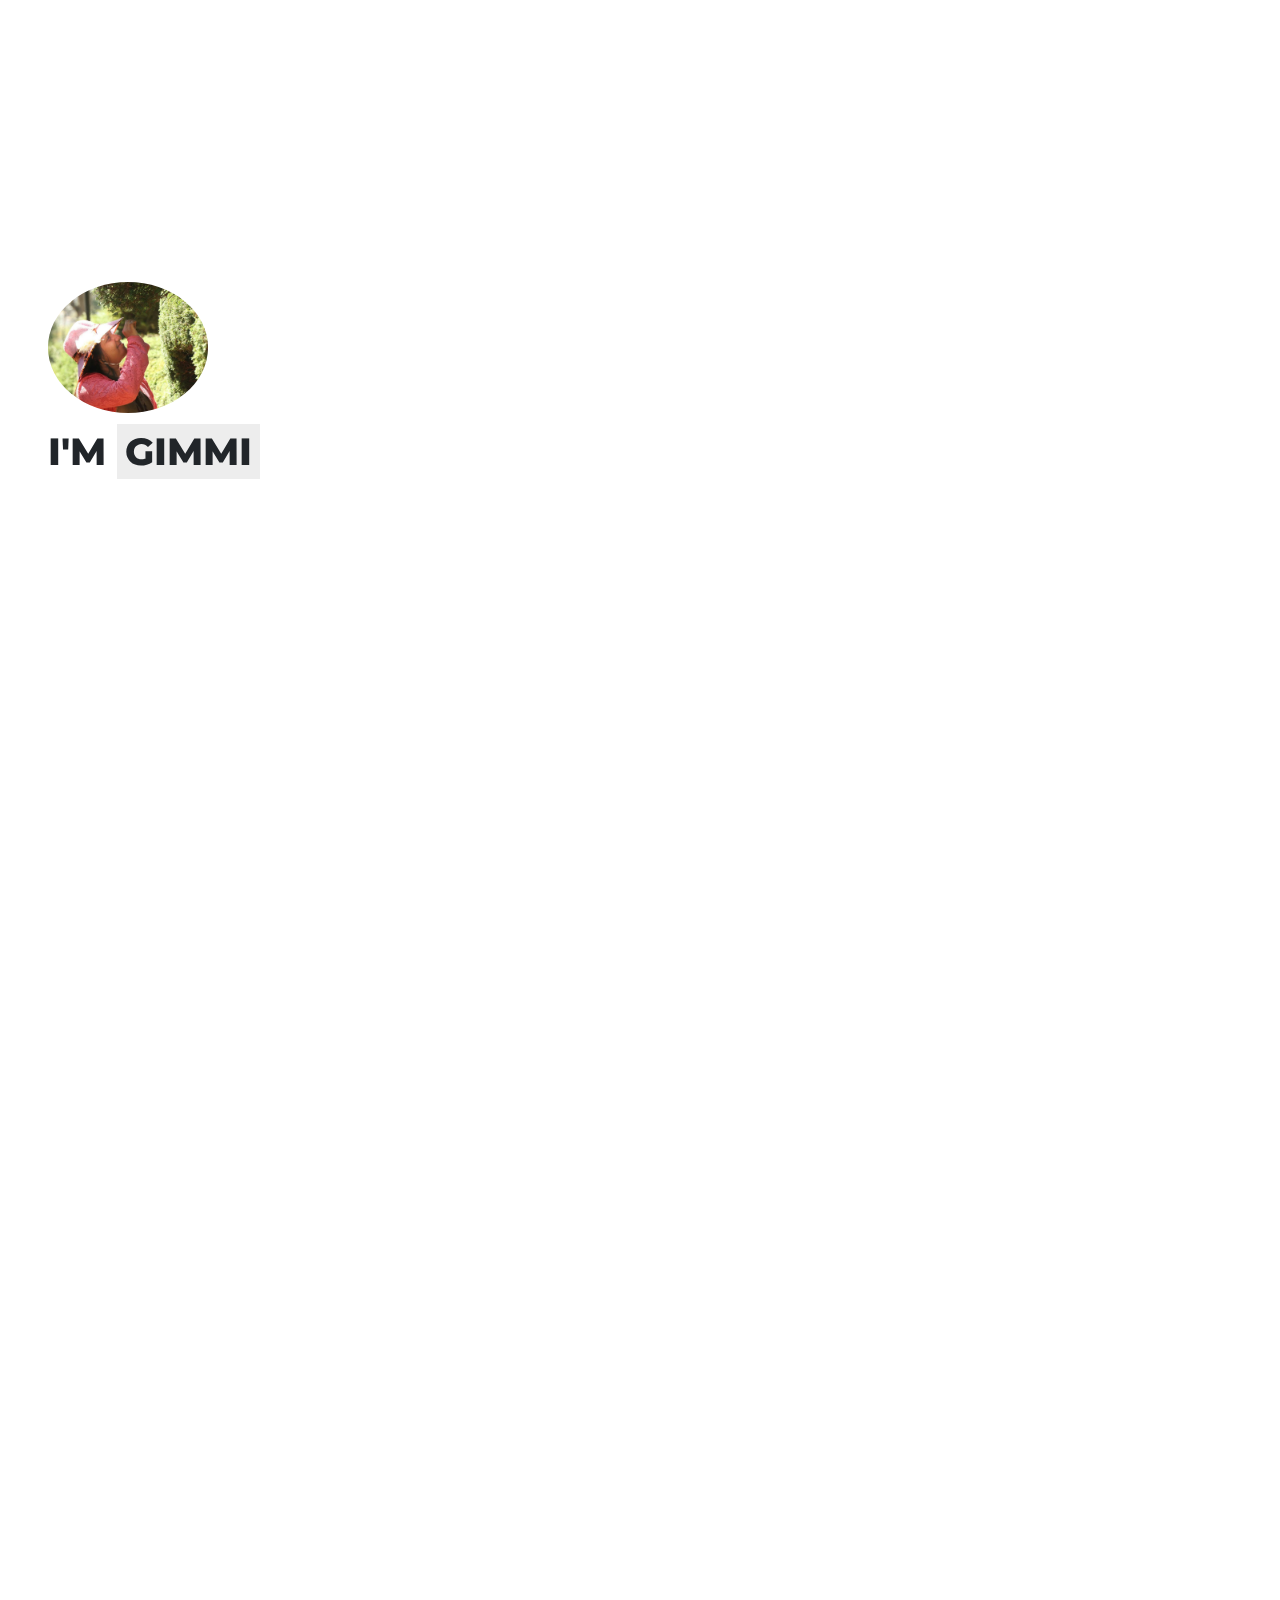
<file: index.html>
<!DOCTYPE html>
<html lang="en-US">
<head>
	<meta name="generator" content="Hugo 0.53" />
	<title>
			
			
					Gimmi Homepage
			
	</title>
	<meta charset="utf-8">
	<meta name="viewport" content="width=device-width, initial-scale=1">
	
	<link rel="stylesheet" href="https://maxcdn.bootstrapcdn.com/bootstrap/4.0.0/css/bootstrap.min.css" integrity="sha384-Gn5384xqQ1aoWXA+058RXPxPg6fy4IWvTNh0E263XmFcJlSAwiGgFAW/dAiS6JXm" crossorigin="anonymous">
	
	<link rel="stylesheet" href="https://d1azc1qln24ryf.cloudfront.net/114779/Socicon/style-cf.css?u8vidh">
	<link rel="stylesheet" type="text/css" href="css/styles.css">
	
	<link href="https://fonts.googleapis.com/css?family=Montserrat:800" rel="stylesheet">
	<link rel="stylesheet" href="css/highlight.css">
	
	<link rel="stylesheet" href="https://use.fontawesome.com/releases/v5.3.1/css/all.css" integrity="sha384-mzrmE5qonljUremFsqc01SB46JvROS7bZs3IO2EmfFsd15uHvIt+Y8vEf7N7fWAU" crossorigin="anonymous">


	
	<meta name="author" content="Nikhil Sankar">
	<meta name="theme-color" content="#000000">

	
    <link href="/index.xml" rel="alternate" type="application/rss+xml" title="Gimmi Homepage" />
    <link href="/index.xml" rel="feed" type="application/rss+xml" title="Gimmi Homepage" />
	
	
	
<meta itemprop="name" content="Gimmi Homepage">
<meta itemprop="description" content="">

<meta name="og:title" content="Gimmi Homepage">
<meta name="og:description" content="">
<meta name="og:type" content="article">

<meta name="twitter:card" content="summary">
<meta name="twitter:title" content="Gimmi Homepage">
<meta name="twitter:description" content="">

<meta name="article:author" content="Nikhil Sankar">



<script type="application/ld+json">
{
    "@context": "http://schema.org",
    "@type": "WebSite",
    "url": "/",
    "name": "Gimmi Homepage",
    "author": {
        "@type": "Person",
        "name": "Nikhil Sankar"
    },
    "description": "",
}
</script>
 


</head>
<body class="clearfix">


<section id="sidebar" class="sidebar d-flex align-items-center p-5">
  <div class="main-info">

    <img src="images/gimmi.png" class="rounded-circle mb-3" width="160px">

    <h1 class="heading">I&#39;m <span class="highlight">Gimmi</span></h1>
    <p class="text-muted">Embedded Systems Engineer from Chennai</p>

    <div class="social my-4">

      
        <a target="_blank" href="https://www.facebook.com/gimmi.guruprasadengoor">
          <i class="fab fa-facebook"></i>
        </a>
      
        <a target="_blank" href="https://instagram.com/gimmi_chocolava_dmx">
          <i class="fab fa-instagram"></i>
        </a>
      
        <a target="_blank" href="https://in.linkedin.com/in/gimmiguruprasad">
          <i class="fab fa-linkedin"></i>
        </a>
      
      
    <!-- </div> -->
    
    <!-- <a href="#contact" class="btn btn-dark btn-lg">Contact</a> -->

    
  <!-- </div> -->
</section>

<div class="main-content">
	

<section id="skills" class="aqua text-light">
  <h2 class="heading">Skills</h2>

  

  <div class="skill">
    <span class="h6">Embedded C</span>
    <div class="progress">
      <div class="progress-bar bg-blue" role="progressbar" style="width: 97%" aria-valuenow="10" aria-valuemin="0" aria-valuemax="100"></div>
    </div>
  </div>
  

  <div class="skill">
    <span class="h6">PADS Layout</span>
    <div class="progress">
      <div class="progress-bar bg-blue" role="progressbar" style="width: 90%" aria-valuenow="10" aria-valuemin="0" aria-valuemax="100"></div>
    </div>
  </div>
  

  <div class="skill">
    <span class="h6">VHDL</span>
    <div class="progress">
      <div class="progress-bar bg-blue" role="progressbar" style="width: 65%" aria-valuenow="10" aria-valuemin="0" aria-valuemax="100"></div>
    </div>
  </div>
  

  <div class="skill">
    <span class="h6">Verilog</span>
    <div class="progress">
      <div class="progress-bar bg-blue" role="progressbar" style="width: 80%" aria-valuenow="10" aria-valuemin="0" aria-valuemax="100"></div>
    </div>
  </div>
  
</section>
	

<section id="experience" class="green">
  <h2 class="heading">Experience</h2>
  <div id="timeline">
    
    <div class="timeline-item clearfix">
      <div class="timeline-icon"></div>
      
      <div class="timeline-content  right ">
        <span class="date">August 2015 - June 2016</span>
        <h6 class="h3 my-2">Processor Systems (Bangalore)</h6>
        <p class="">Generic Industrial Tester Board - designed an automated testing framework by generating AC, DC and RTD test inputs which was used for testing multi-channel host boards. Roles included understanding product requirements, comparing datasheets and specification, literature survey, design of high-level Block diagram, Selection of components, Power budgeting, Schematic entry in PADS Logic , Placement and Floor planning, PCB routing in PADS Layout and eventually Board bring-up and Testing. </p>
      </div>
    </div>
    
    <div class="timeline-item clearfix">
      <div class="timeline-icon"></div>
      
      <div class="timeline-content ">
        <span class="date">March 2016 - July 2016</span>
        <h6 class="h3 my-2">SAMEER</h6>
        <p class="">Hands on experience in Design Consultancy and Product Testing for EMI/EMC including IEC 61000 standards for Electrical Fast Transient, high energy Surge, AC Dips and Short interruption, DC Dips and voltage variation, ESD, Harmonic and Flicker emission, etc in Conducted Susceptibility Lab. Experience in anechoic chambers for RE/RS and Conducted Emission Lab facilities.</p>
      </div>
    </div>
    
    <div class="timeline-item clearfix">
      <div class="timeline-icon"></div>
      
      <div class="timeline-content  right ">
        <span class="date">September 2017 - Present</span>
        <h6 class="h3 my-2">IIT Madras</h6>
        <p class="">Works for TeNet Group under Padma Shri Prof. Dr. Ashok Jhunjhnwala for transforming rural India. Working on AC-DC convertors and Grid Tie Inverters.</p>
      </div>
    </div>
    
  </div>

</section>
	

<section class="blue">
  <h2 class="heading">Job Roles</h2>

  <div class="row justify-content-md-center text-center">

    

    <div class="col-12 col-lg-6 col-md-6 mb-3">
      <div class="card p-4">
        <i class="mt-3  fa fa-pencil-ruler fa-3x"></i>
        <h5 class="mt-4">Hardware Intern</h5>
        <p class="text-muted"> August 2015 to June 2016 </p>
      </div>
    </div>

    

    <div class="col-12 col-lg-6 col-md-6 mb-3">
      <div class="card p-4">
        <i class="mt-3  fa fa-pen-nib fa-3x"></i>
        <h5 class="mt-4">Research Scientist</h5>
        <p class="text-muted"> March 2017 to July 2017 </p>
      </div>
    </div>

    

    <div class="col-12 col-lg-6 col-md-6 mb-3">
      <div class="card p-4">
        <i class="mt-3  fa fa-pen-nib fa-3x"></i>
        <h5 class="mt-4">Research Associate</h5>
        <p class="text-muted"> September 2018 to Present </p>
      </div>
    </div>

    
  </div>
</section>
</div>

<div style="z-index: 4; position: relative;">
	
	
</div>

<!-- <div class="main-content"> -->
	
<!-- <section id="contact" class="bg-light d-flex align-items-center" style="height: 100vh;"> -->
  <!-- <div class="container"> -->
      <!-- <h2 class="heading mb-3">Contact</h2> -->

      <!-- <div class="text-success my-3"> -->
        
      <!-- </div> -->

      <!-- <form action="https://formspree.io/" method="post"> -->
        <!-- <div class="form-row"> -->
          <!-- <div class="col-12 col-xl-6 col-lg-6 col-md-6"> -->
            <!-- <label>Name</label> -->
            <!-- <input type="text" class="form-control" name="name" placeholder="Name"> -->
          <!-- </div> -->
          <!-- <div class="col-12 col-xl-6 col-lg-6 col-md-6"> -->
            <!-- <label>Email</label> -->
            <!-- <input type="email" class="form-control" name="_replyto" placeholder="Email"> -->
          <!-- </div> -->
        <!-- </div> -->
    
        <!-- <div class="form-group"> -->
          <!-- <label>Message</label> -->
          <!-- <textarea placeholder="Message" name="message" class="form-control" rows="4"></textarea> -->
        <!-- </div> -->
        <!-- <button type="submit" class="btn btn-dark">Submit</button> -->
      <!-- </form> -->
  <!-- </div> -->
<!-- </section>		 -->
<!-- </div> -->

<script src="https://blog.uicard.io/js/highlight.min.js"></script>
<script>hljs.initHighlightingOnLoad();</script>

</body>

<script src="https://code.jquery.com/jquery-3.2.1.min.js" crossorigin="anonymous"></script>
<script src="https://cdnjs.cloudflare.com/ajax/libs/popper.js/1.12.9/umd/popper.min.js" integrity="sha384-ApNbgh9B+Y1QKtv3Rn7W3mgPxhU9K/ScQsAP7hUibX39j7fakFPskvXusvfa0b4Q" crossorigin="anonymous"></script>
<script src="https://maxcdn.bootstrapcdn.com/bootstrap/4.0.0/js/bootstrap.min.js" integrity="sha384-JZR6Spejh4U02d8jOt6vLEHfe/JQGiRRSQQxSfFWpi1MquVdAyjUar5+76PVCmYl" crossorigin="anonymous"></script>
<script src="js/main.js"></script>
</html>
</file>
<file: css/styles.css>
html {
  overflow-x: hidden;
  overflow-y: scroll;
}
a:hover {
  text-decoration: none;
}
.sidebar {
  position: fixed;
  left: 0px;
  top: 0px;
  right: 552px;
  bottom: 0px;
  z-index: 1;
  width: 40%;
  height: 100%;
}
.sidebar .main-info * {
  -webkit-transition: all 0.3s ease;
  transition: all 0.3s ease;
  opacity: 0;
  -webkit-transform: translateX(-40px);
          transform: translateX(-40px);
}

.sidebar .main-info *.bs {
  -webkit-transform: translateX(0);
          transform: translateX(0);
  opacity: 1;
}

.main-content {
  position: relative;
  overflow: visible;
  width: 60%;
  max-width: 1200px;
  margin-left: 40%;
  float: none;
  clear: none;
}

.main-content:after {
  position: absolute;
  content: '';
  top: 0;
  bottom: 0;
  left: 0;
  right: 0;
  -webkit-transition: all 0.8s cubic-bezier(0.79, 0, 0.05, 0.83);
  transition: all 0.8s cubic-bezier(0.79, 0, 0.05, 0.83);
  background-color: #fff;
}

.main-content.active:after {
  position: absolute;
  content: '';
  top: 0;
  bottom: 0;
  left: 0;
  right: 0;
  -webkit-transform: translateX(100%);
          transform: translateX(100%);
  background-color: #fff;
}

article {
  font-size: 18px !important;
  line-height: 1.8rem;
}

article p {
  color: rgba(0, 0, 0, 0.8);
}

article img {
  max-width: 100%;
}

article code {
  background-color: #fbfbfb !important;
  width: 100%;
  max-width: 800px;
  margin: 0 auto;
}

article mark {
  background-color: white;
  color: #c80000;
}

.heading,
h1, h2, h3, h4, h5, h6 {
  font-family: 'Montserrat', sans-serif !important;
  font-weight: 800;
  text-transform: uppercase;
}

.heading {
  font-size: 38px;
}

.highlight {
  background-color: #ededed;
  padding: 4px 8px;
  /*display: inline-block;*/
}

.form-control {
  border: none;
  background-color: #e8ebef !important;
}

.primaryMenu {
  -webkit-transform: translateY(-90px);
          transform: translateY(-90px);
  -webkit-transition: -webkit-transform 0.3s ease;
  transition: -webkit-transform 0.3s ease;
  transition: transform 0.3s ease;
  transition: transform 0.3s ease, -webkit-transform 0.3s ease;
  position: absolute;
  margin-left: 35px;
}

.primaryMenu.active {
  -webkit-transform: translateY(0px);
          transform: translateY(0px);
}

.secondaryMenu {
  position: absolute;
  widows: 100%;
  -webkit-transform: translateY(-90px);
          transform: translateY(-90px);
  margin-left: 25px;
  padding-left: 0;
  z-index: 2;
  -webkit-transition: -webkit-transform 0.3s ease;
  transition: -webkit-transform 0.3s ease;
  transition: transform 0.3s ease;
  transition: transform 0.3s ease, -webkit-transform 0.3s ease;
}

.secondaryMenu.active {
  -webkit-transform: translateY(0px);
          transform: translateY(0px);
}

.btn {
  border-radius: 6px;
  -webkit-transition: all 0.3s ease;
  transition: all 0.3s ease;
}

.btn.btn-primary {
  background-color: #31E7B6;
  border-color: #31E7B6;
}

.btn.btn-primary:hover {
  background-color: #32d2a7;
  border-color: #32d2a7;
}

.btn.btn-primary:active {
  -webkit-transform: scale(0.95);
          transform: scale(0.95);
  background-color: #32d2a7;
  border-color: #32d2a7;
}

.btn-dark-faded {
  font-weight: 300;
  font-family: 'Montserrat', sans-serif !important;
  /*text-transform: uppercase;*/
  background-color: rgba(0, 0, 0, 0.07);
  color: black;
}

.social:hover a {
  color: rgba(0, 0, 0, 0.4);
}

.social a {
  color: black;
  font-size: 28px;
  margin-right: 12px;
  -webkit-transition: all 0.3s ease;
  transition: all 0.3s ease;
}

.social a:hover {
  color: black;
}

.social a:hover i {
  -webkit-transform: scale(1.3);
          transform: scale(1.3);
}

section {
  padding: 10%;
}

section .heading {
  margin-bottom: 30px;
}

section.yellow {
  background-color: #ffd061;
  color: #000 !important;
}

section.yellow .progress .bg-blue {
  background-color: #c19c43;
}

section.voilet {
  background-color: #4768FD;
}

section.blue {
  background-color: #cadfdf;
}

section.orange {
  color: #fff;
  background-color: #fb7833;
}

section.green {
  background-color: #aaffa7;
}

section.skin {
  background-color: #fdead2;
}

section.aqua {
  background-color: #00fefe;
  color: #000 !important;
}

section.pink {
  background-color: #fff1f1;
}

.progress {
  height: 0.6rem;
  background-color: #fff;
}

.progress .bg-blue {
  background-color: #2e96a5;
}

.card {
  border-radius: 6px;
  border: none;
}

#timeline {
  width: 100%;
  position: relative;
  -webkit-transition: all 0.4s ease;
  transition: all 0.4s ease;
}

#timeline:before {
  content: "";
  width: 3px;
  height: 100%;
  background: #000;
  left: 50%;
  -webkit-transform: translate(-50%);
          transform: translate(-50%);
  top: 0;
  position: absolute;
}

#timeline:after {
  content: "";
  clear: both;
  display: table;
  width: 100%;
}

#timeline .timeline-item {
  margin-bottom: 50px;
  position: relative;
  text-align: right;
}

#timeline .timeline-item .timeline-icon {
  background: #000;
  width: 20px;
  height: 20px;
  position: absolute;
  top: 0;
  left: 50%;
  overflow: hidden;
  margin-left: -10px;
  border-radius: 50%;
}

#timeline .timeline-item .timeline-content {
  width: 45%;
  -webkit-transition: all 0.3s ease;
  transition: all 0.3s ease;
}

#timeline .timeline-item .timeline-content p {
  color: rgba(0, 0, 0, 0.7);
}

#timeline .timeline-item .timeline-content .date {
  display: inline-block;
  background-color: rgba(0, 0, 0, 0.1);
  padding: 10px;
  border-radius: 3px;
}

#timeline .timeline-item .timeline-content.right {
  float: right;
  text-align: left;
}

.pagination .page-item.active .page-link {
  background-color: black;
  border-color: black !important;
  color: #fff !important;
}

.pagination .page-link {
  border: none;
  color: #000 !important;
}

.skill {
  margin-bottom: 20px;
}

@media (max-width: 767px) {
  .sidebar {
    position: static;
    width: 100%;
    padding-left: 65px;
  }
  .main-content {
    width: 100%;
    margin-left: 0%;
  }
  #timeline {
    margin: 30px;
    padding: 0px;
    width: 90%;
  }
  #timeline:before {
    left: 0;
  }
  #timeline .timeline-item .timeline-content {
    width: 90%;
    float: right;
    text-align: left;
  }
  #timeline .timeline-item .timeline-content:before,
  #timeline .timeline-item .timeline-content .right:before {
    left: 10%;
    margin-left: -6px;
    border-left: 0;
    border-right: 7px solid #ee4d4d;
  }
  #timeline .timeline-item .timeline-icon {
    left: 0;
  }
}

.hamburger-menu,
.hamburger-menu:after,
.hamburger-menu:before {
  width: 24px;
  height: 4px;
}

.hamburger-menu {
  position: relative;
  -webkit-transform: translateY(8px);
          transform: translateY(8px);
  background: black;
  -webkit-transition: all 0ms 300ms;
  transition: all 0ms 300ms;
}

.hamburger-menu.animate {
  background: rgba(255, 255, 255, 0);
}

.hamburger-menu:before {
  content: "";
  position: absolute;
  left: 0;
  bottom: 8px;
  background: black;
  -webkit-transition: bottom 300ms 300ms cubic-bezier(0.23, 1, 0.32, 1), -webkit-transform 350ms cubic-bezier(0.23, 1, 0.32, 1);
  transition: bottom 300ms 300ms cubic-bezier(0.23, 1, 0.32, 1), -webkit-transform 350ms cubic-bezier(0.23, 1, 0.32, 1);
  transition: bottom 300ms 300ms cubic-bezier(0.23, 1, 0.32, 1), transform 350ms cubic-bezier(0.23, 1, 0.32, 1);
  transition: bottom 300ms 300ms cubic-bezier(0.23, 1, 0.32, 1), transform 350ms cubic-bezier(0.23, 1, 0.32, 1), -webkit-transform 350ms cubic-bezier(0.23, 1, 0.32, 1);
}

.hamburger-menu:after {
  content: "";
  position: absolute;
  left: 0;
  top: 8px;
  background: black;
  -webkit-transition: top 300ms 300ms cubic-bezier(0.23, 1, 0.32, 1), -webkit-transform 350ms cubic-bezier(0.23, 1, 0.32, 1);
  transition: top 300ms 300ms cubic-bezier(0.23, 1, 0.32, 1), -webkit-transform 350ms cubic-bezier(0.23, 1, 0.32, 1);
  transition: top 300ms 300ms cubic-bezier(0.23, 1, 0.32, 1), transform 350ms cubic-bezier(0.23, 1, 0.32, 1);
  transition: top 300ms 300ms cubic-bezier(0.23, 1, 0.32, 1), transform 350ms cubic-bezier(0.23, 1, 0.32, 1), -webkit-transform 350ms cubic-bezier(0.23, 1, 0.32, 1);
}

.hamburger-menu.animate:after {
  top: 0;
  -webkit-transform: rotate(45deg);
          transform: rotate(45deg);
  -webkit-transition: top 300ms cubic-bezier(0.23, 1, 0.32, 1), -webkit-transform 350ms 350ms cubic-bezier(0.23, 1, 0.32, 1);
  transition: top 300ms cubic-bezier(0.23, 1, 0.32, 1), -webkit-transform 350ms 350ms cubic-bezier(0.23, 1, 0.32, 1);
  transition: top 300ms cubic-bezier(0.23, 1, 0.32, 1), transform 350ms 350ms cubic-bezier(0.23, 1, 0.32, 1);
  transition: top 300ms cubic-bezier(0.23, 1, 0.32, 1), transform 350ms 350ms cubic-bezier(0.23, 1, 0.32, 1), -webkit-transform 350ms 350ms cubic-bezier(0.23, 1, 0.32, 1);
}

.hamburger-menu.animate:before {
  bottom: 0;
  -webkit-transform: rotate(-45deg);
          transform: rotate(-45deg);
  -webkit-transition: bottom 300ms cubic-bezier(0.23, 1, 0.32, 1), -webkit-transform 350ms 350ms cubic-bezier(0.23, 1, 0.32, 1);
  transition: bottom 300ms cubic-bezier(0.23, 1, 0.32, 1), -webkit-transform 350ms 350ms cubic-bezier(0.23, 1, 0.32, 1);
  transition: bottom 300ms cubic-bezier(0.23, 1, 0.32, 1), transform 350ms 350ms cubic-bezier(0.23, 1, 0.32, 1);
  transition: bottom 300ms cubic-bezier(0.23, 1, 0.32, 1), transform 350ms 350ms cubic-bezier(0.23, 1, 0.32, 1), -webkit-transform 350ms 350ms cubic-bezier(0.23, 1, 0.32, 1);
}
/*# sourceMappingURL=styles.css.map */
</file>
<file: css/highlight.css>
.hljs-comment,.hljs-quote{color:#8e908c}.hljs-variable,.hljs-template-variable,.hljs-tag,.hljs-name,.hljs-selector-id,.hljs-selector-class,.hljs-regexp,.hljs-deletion{color:#c82829}.hljs-number,.hljs-built_in,.hljs-builtin-name,.hljs-literal,.hljs-type,.hljs-params,.hljs-meta,.hljs-link{color:#f5871f}.hljs-attribute{color:#eab700}.hljs-string,.hljs-symbol,.hljs-bullet,.hljs-addition{color:#718c00}.hljs-title,.hljs-section{color:#4271ae}.hljs-keyword,.hljs-selector-tag{color:#8959a8}.hljs{display:block;overflow-x:auto;background:white;color:#4d4d4c;padding:0.5em}.hljs-emphasis{font-style:italic}.hljs-strong{font-weight:bold}
</file>
